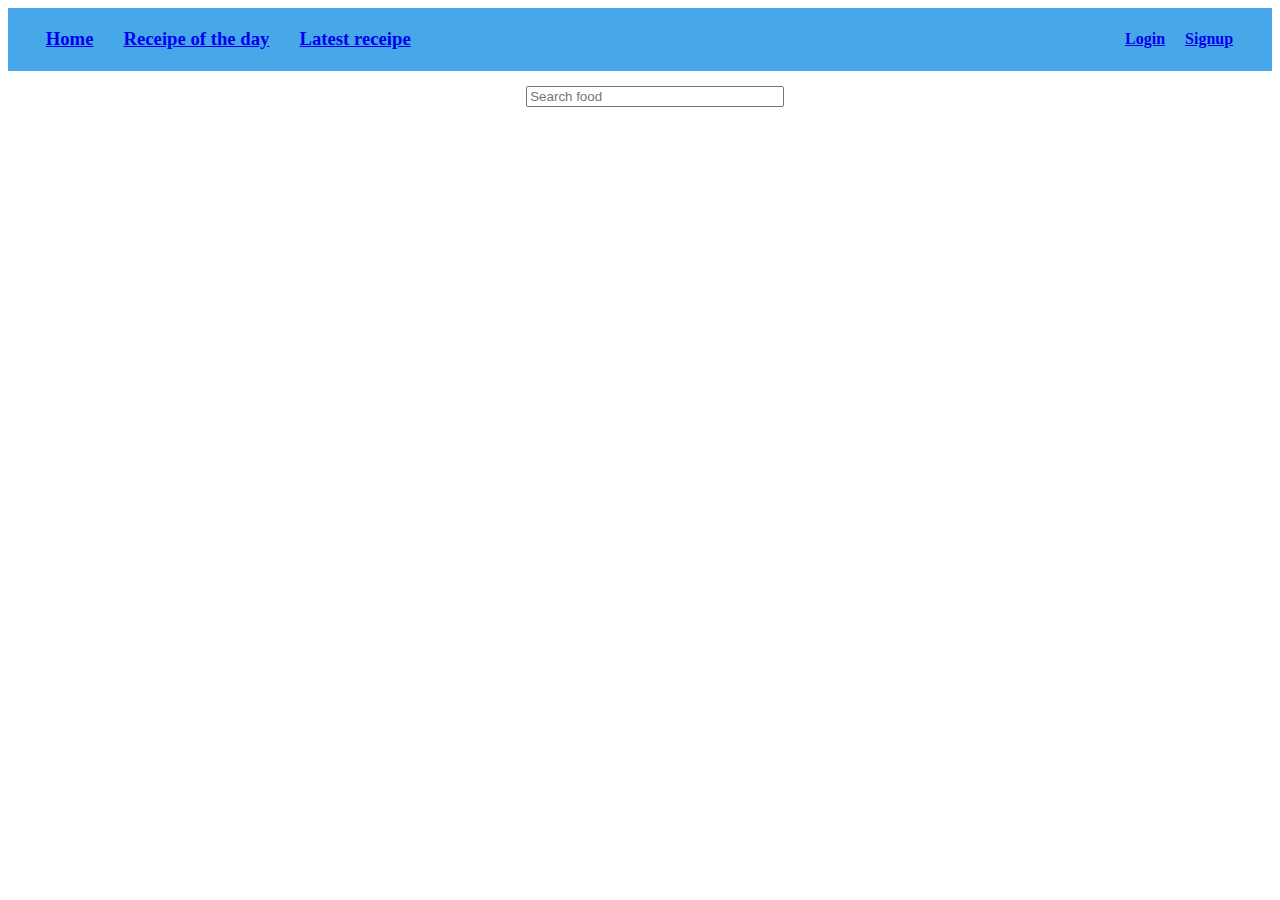
<file: index.html>
<!DOCTYPE html>
<html lang="en">
<head>
    <meta charset="UTF-8">
    <meta http-equiv="X-UA-Compatible" content="IE=edge">
    <meta name="viewport" content="width=device-width, initial-scale=1.0">
    <title>Food-receipe</title>

    <link rel="stylesheet" href="./styles/nav.css">
</head>
<body>
   <div id="container"></div>
   <div>
    <input  id="search_box" type="text " placeholder="Search food">
    <div id="search_results"></div>
    
   </div>
   <div id="maindiv"></div>
</body>
</html>

<!-- //debounce(search,2000) -->
<script type="module">

    let food_wait;
   
    import navbar from "./components/navbar.js"
    let container =document.getElementById("container")
    container.innerHTML =navbar()
    let search_res =document.getElementById("search_results")

    let search_box =document.getElementById('search_box')
    search_box.addEventListener("input",debounce)

      async function search(){
           let input_name =document.getElementById("search_box").value
          let url = `https://www.themealdb.com/api/json/v1/1/search.php?s=${input_name}`
          try{
            let res =await fetch(url);
            let data =await res.json()
            let x =data.meals
            //  allfood(x)
            showfood(x)
            console.log(x)
          }
          catch(err){
              console.log(err)
          }
      }
main()
async function main(){
          
          let url2 = `https://www.themealdb.com/api/json/v1/1/search.php?s=chicken`
          try{
            let res =await fetch(url2);
            let data =await res.json()
            let x =data.meals
              allfood(x)
            // showfood(x)
            console.log(x)
          }
          catch(err){
              console.log(err)
          }
      } 

     function showfood(el){
        search_res.innerText =null
        search_res.style.overflow ="Scroll"
        search_res.style.background="white"
        el.forEach((el) => {
            let div = document.createElement("div")
            div.style.cursor ="pointer"
             div.onclick =()=>{
                 getfood(el)
             }
            
            let name =document.createElement("p")
            name.textContent =el.strMeal

            div.append(name)
            search_res.append(div)
        });
     }
      let maindiv =document.getElementById("maindiv")
   function getfood(el){
       maindiv.innerText =null
       search_res.style.display="none"
       console.log(el)
    let div =document.createElement("div");
    div.style.background ="orange"
    div.style.padding ="7px"
     div.style.fontFamily ="cursive"

    let img =document.createElement("img");
    img.src  =el.strMealThumb 

    let name =document.createElement("p")
      name.textContent =el.strMeal
      let category =document.createElement("p")
      category.textContent = "Category : "+ el.strCategory
      
      div.append(img,name,category)
      maindiv.append(div)
   }


     function allfood(el){
        
        el.forEach((el)=>{
          let div =document.createElement("div")
          div.style.backgroundColor = "skyblue"
          div.style.padding ="9px"

          let img =document.createElement("img")
          img.src =el.strMealThumb

          let name =document.createElement("p")
          name.textContent = `Dish name : ${el.strMeal}`

          let area =document.createElement("p")
          area.textContent = `Area : ${el.strArea}`

          div.append(img,name,area)
          maindiv.append(div)
        })
     }
     function debounce(func,delay){
         if(food_wait){
             clearTimeout(food_wait)
         } 
         food_wait =setTimeout(()=>{
            search()
         },2000)
     }
</script>
</file>
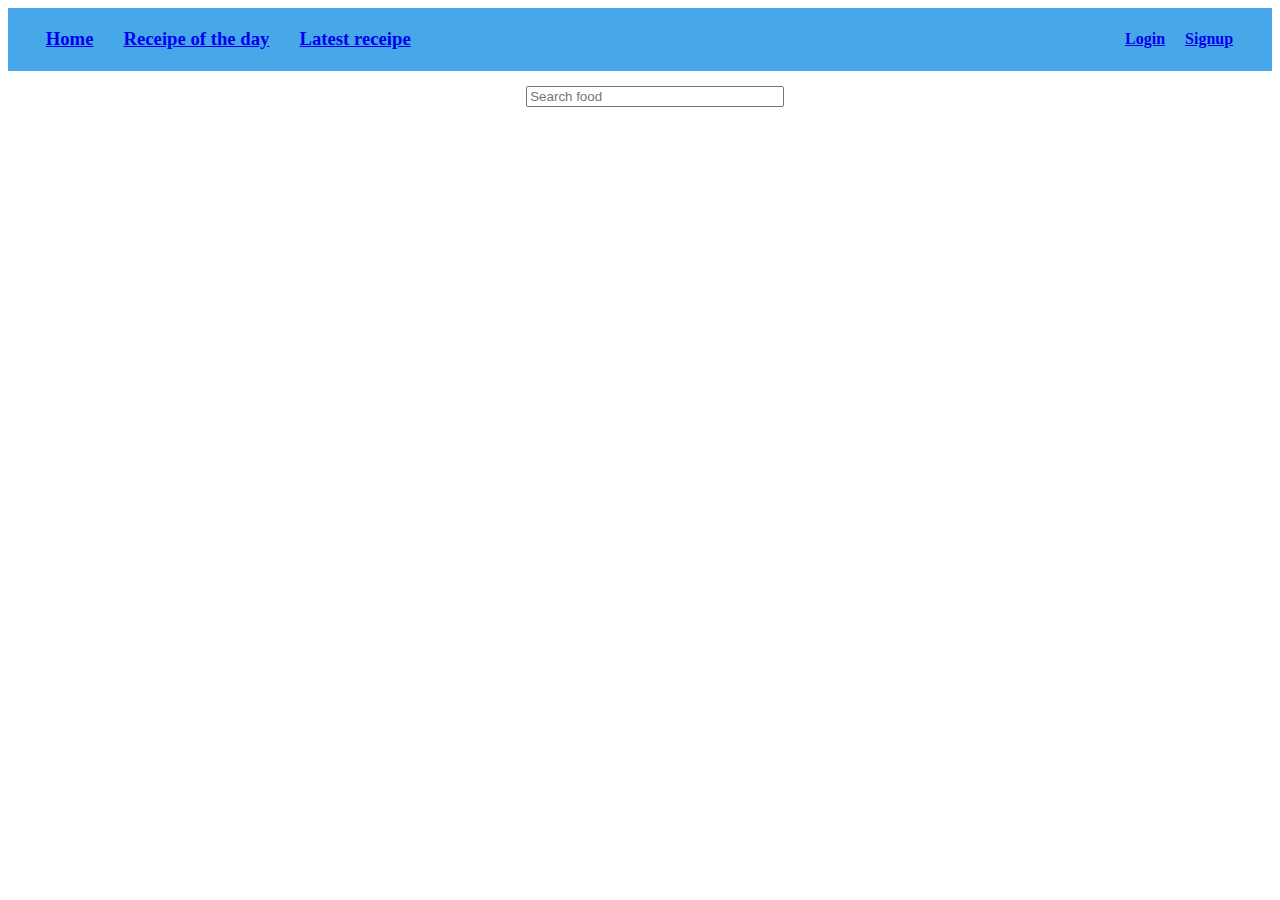
<file: home.html>
<!DOCTYPE html>
<html lang="en">
<head>
    <meta charset="UTF-8">
    <meta http-equiv="X-UA-Compatible" content="IE=edge">
    <meta name="viewport" content="width=device-width, initial-scale=1.0">
    <title>Document</title>

    <link rel="stylesheet" href="./styles/nav.css">
</head>
<body>
   <div id="container"></div>
   <div>
    <input  id="search_box" type="text " placeholder="Search food">
    <div id="search_results"></div>
    
   </div>
   <div id="maindiv"></div>
</body>
</html>

<!-- //debounce(search,2000) -->
<script type="module">

    let food_wait;
   
    import navbar from "./components/navbar.js"
    let container =document.getElementById("container")
    container.innerHTML =navbar()
    let search_res =document.getElementById("search_results")

    let search_box =document.getElementById('search_box')
    search_box.addEventListener("input",debounce)

      async function search(){
           let input_name =document.getElementById("search_box").value
          let url = `https://www.themealdb.com/api/json/v1/1/search.php?s=${input_name}`
          try{
            let res =await fetch(url);
            let data =await res.json()
            let x =data.meals
            //  allfood(x)
            showfood(x)
            console.log(x)
          }
          catch(err){
              console.log(err)
          }
      }
main()
async function main(){
          
          let url2 = `https://www.themealdb.com/api/json/v1/1/search.php?s=chicken`
          try{
            let res =await fetch(url2);
            let data =await res.json()
            let x =data.meals
              allfood(x)
            // showfood(x)
            console.log(x)
          }
          catch(err){
              console.log(err)
          }
      } 

     function showfood(el){
        search_res.innerText =null
        search_res.style.overflow ="Scroll"
        search_res.style.background="white"
        el.forEach((el) => {
            let div = document.createElement("div")
            div.style.cursor ="pointer"
             div.onclick =()=>{
                 getfood(el)
             }
            
            let name =document.createElement("p")
            name.textContent =el.strMeal

            div.append(name)
            search_res.append(div)
        });
     }
      let maindiv =document.getElementById("maindiv")
   function getfood(el){
       maindiv.innerText =null
       search_res.style.display="none"
       console.log(el)
    let div =document.createElement("div");
    div.style.background ="orange"
    div.style.padding ="7px"
     div.style.fontFamily ="cursive"

    let img =document.createElement("img");
    img.src  =el.strMealThumb 

    let name =document.createElement("p")
      name.textContent =el.strMeal
      let category =document.createElement("p")
      category.textContent = "Category : "+ el.strCategory
      
      div.append(img,name,category)
      maindiv.append(div)
   }


     function allfood(el){
        
        el.forEach((el)=>{
          let div =document.createElement("div")
          div.style.backgroundColor = "skyblue"
          div.style.padding ="9px"

          let img =document.createElement("img")
          img.src =el.strMealThumb

          let name =document.createElement("p")
          name.textContent = `Dish name : ${el.strMeal}`

          let area =document.createElement("p")
          area.textContent = `Area : ${el.strArea}`

          div.append(img,name,area)
          maindiv.append(div)
        })
     }
     function debounce(func,delay){
         if(food_wait){
             clearTimeout(food_wait)
         } 
         food_wait =setTimeout(()=>{
            search()
         },2000)
     }
</script>
</file>
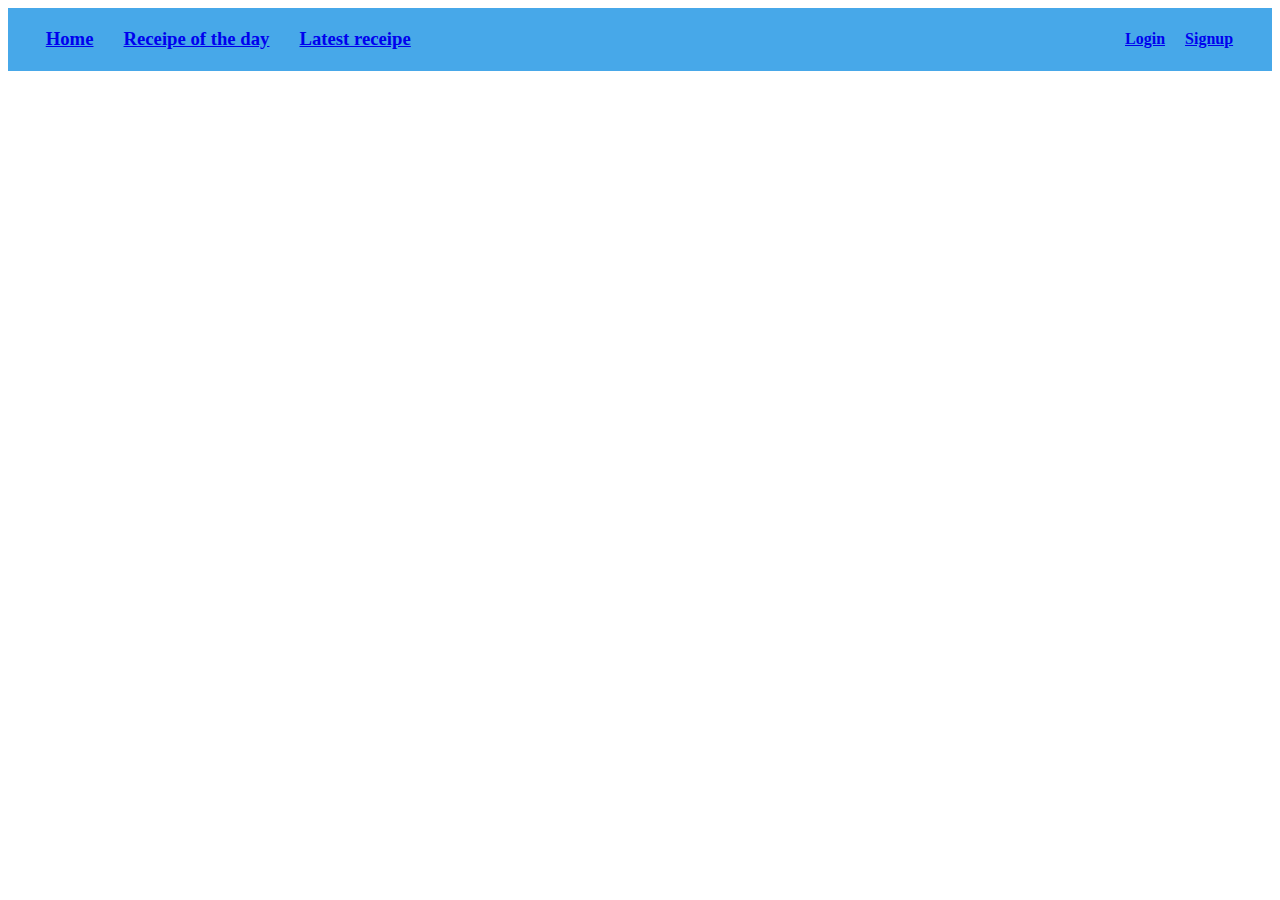
<file: latest.html>
<!DOCTYPE html>
<html lang="en">
<head>
    <meta charset="UTF-8">
    <meta http-equiv="X-UA-Compatible" content="IE=edge">
    <meta name="viewport" content="width=device-width, initial-scale=1.0">
    <title>Latest receipe</title>

    <link rel="stylesheet" href="./styles/nav.css">
</head>
<body>
   <div id="container"></div>
   <div id="latestfood"></div>
</body>
</html>

<script type="module">
    import navbar from "./components/navbar.js"
    let container =document.getElementById("container")
    container.innerHTML =navbar()

     let food = document.getElementById('latestfood')

     async function show(){
        let url = `https://www.themealdb.com/api/json/v1/1/filter.php?a=Indian`
        try{
             let res =await fetch(url)
             let data =await res.json()
              let data_arr =data.meals
              foodshow(data_arr)
           console.log('  data:',   data_arr)
        }
        catch(e){
            console.log('e:', e)
        }
     }
  show()
  function foodshow(el){
    el.forEach(({strMealThumb,strMeal} )=>{
        let div =document.createElement("div");

        let image =document.createElement("img")
        image.src = strMealThumb +"/preview"

        let h3 =document.createElement("p")
        h3.textContent=strMeal

        div.append(image,h3)
        food.append(div)
    })
  }
</script>
</file>
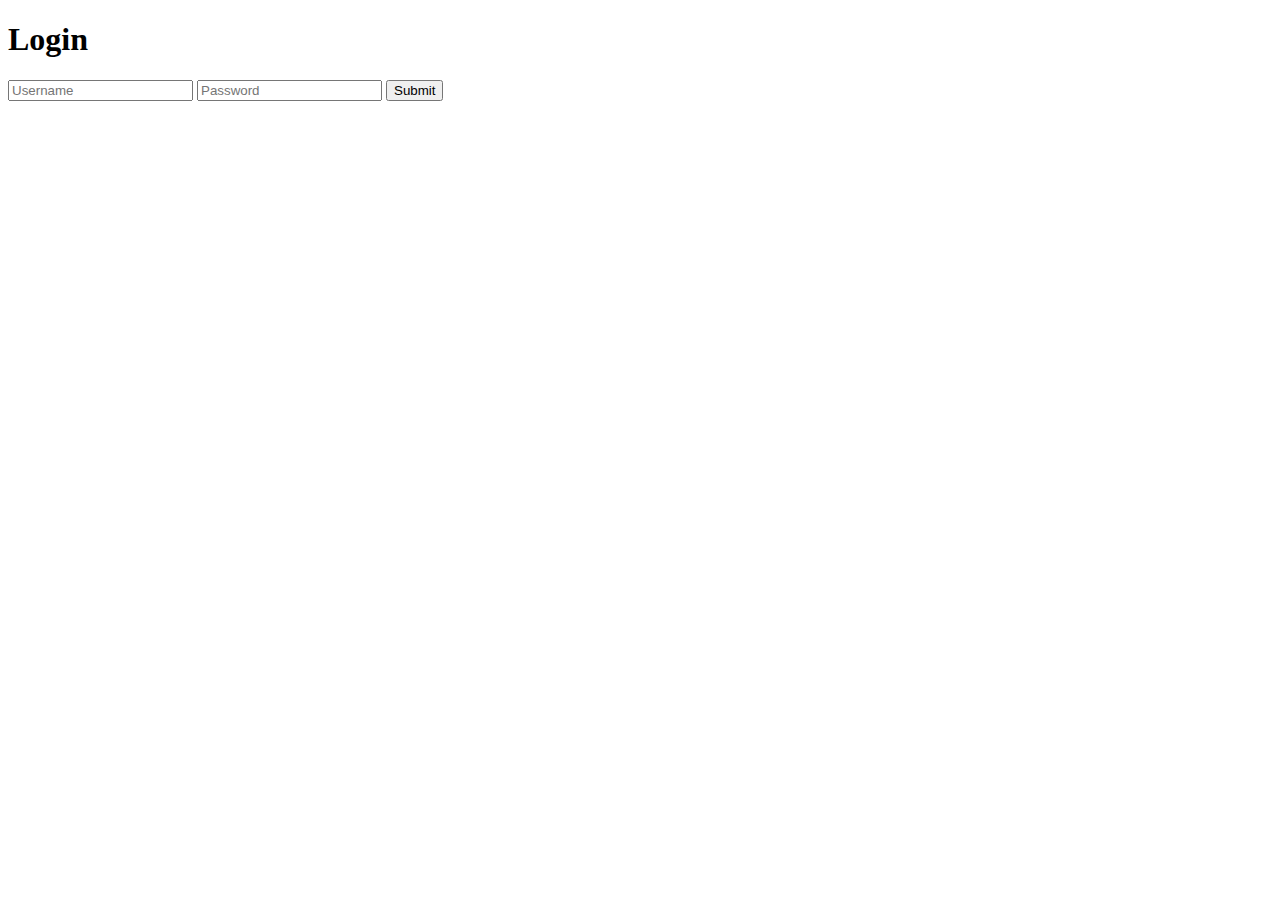
<file: login.html>
<!DOCTYPE html>
<html lang="en">
<head>
    <meta charset="UTF-8">
    <meta http-equiv="X-UA-Compatible" content="IE=edge">
    <meta name="viewport" content="width=device-width, initial-scale=1.0">
    <title>Document</title>
</head>
<body>
    <div>
        <form onsubmit="login(event)">
            <h1>Login</h1>
            <input id="username_login" type="text" placeholder="Username">
            <input id="password_login" type="password" placeholder="Password">
            <input type="submit">

        </form>
    </div>
</body>
</html>

<script>
     async function login(e){
     e.preventDefault();
    let login_data ={
       
        username : document.getElementById("username_login").value,
        password :document.getElementById("password_login").value,
    };

    login_data =JSON.stringify(login_data)

    let login_url =`https://masai-api-mocker.herokuapp.com/auth/login`;

     let response =await fetch(login_url,{
         method :"POST",

         body :login_data,

         headers :{
             "Content-Type" : "application/json"
         }
     });
     let data =await response.json();
     console.log(data);

     let username =document.getElementById("username_login").value;

     getUser(username,data.token);
 }

  async function getUser(username, token){
      let api = `https://masai-api-mocker.herokuapp.com/user/${username}`;

     let response =await fetch(api,{
         headers :{
             "Content-Type" : "application/json",
             Authorization :`Bearer ${token}`
         }
     });

     let data =await response.json();
     console.log(data)
  }
</script>
</file>
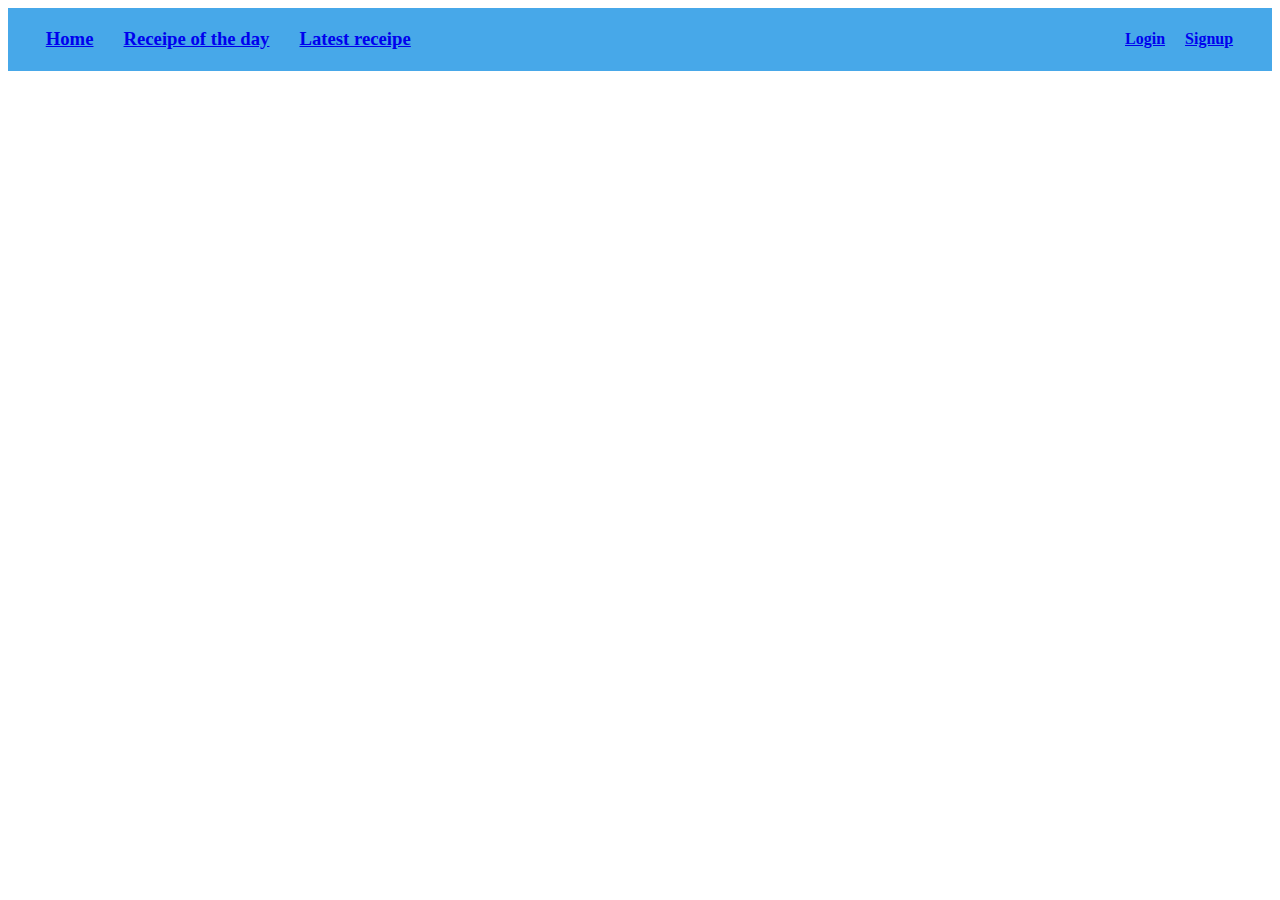
<file: receipe.html>
<!DOCTYPE html>
<html lang="en">
<head>
    <meta charset="UTF-8">
    <meta http-equiv="X-UA-Compatible" content="IE=edge">
    <meta name="viewport" content="width=device-width, initial-scale=1.0">
    <title>Receipe of the day</title>

    <link rel="stylesheet" href="./styles/nav.css">
</head>
<body>
   <div id="container"></div>
    <div id="random"></div>
</body>
</html>


<script type="module">
    import navbar from "./components/navbar.js"
    let container =document.getElementById("container")
    container.innerHTML =navbar()

    let random =document.getElementById("random")


    async function ran(){
        let url = 'https://www.themealdb.com/api/json/v1/1/random.php'
        try{
            let res =await fetch(url);
            let data =await res.json()
              let x =data.meals[0]
              randomdish(x)
            console.log(x)
        }
        catch(err){
            console.log(err)
        }
    }
    ran()

    function randomdish(el){
        let div =document.createElement("div")
          div.style.backgroundColor = "skyblue"
          div.style.padding ="19px"

          let img =document.createElement("img")
          img.src =el.strMealThumb

          let name =document.createElement("h3")
          name.textContent = `Dish name : ${el.strMeal}`
          name.style.color ="firebrick"

          let category =document.createElement("p")
          category.textContent = `Category : ${el.strCategory}`

          let area =document.createElement("p")
          area.textContent = `Area : ${el.strArea}`
          let inst =document.createElement("p")
          inst.textContent = `How to make : ${el.strInstructions}`

          div.append(img,name,category,area,inst)
          random.append(div)
    }
</script>
</file>
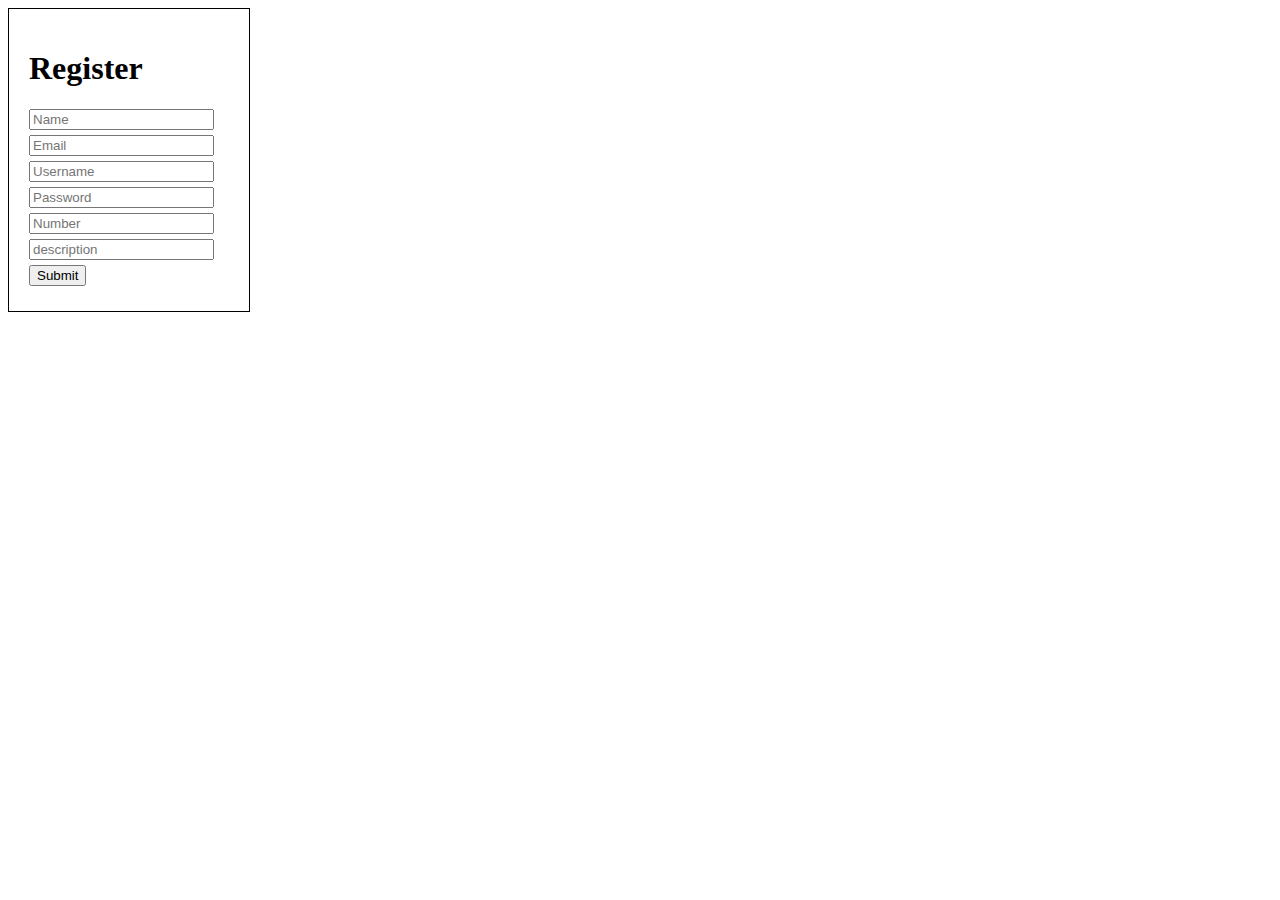
<file: signup.html>
<!DOCTYPE html>
<html lang="en">
<head>
    <meta charset="UTF-8">
    <meta http-equiv="X-UA-Compatible" content="IE=edge">
    <meta name="viewport" content="width=device-width, initial-scale=1.0">
    <title>Document</title>

    <style>
        #main{
            width: 200px;
            padding: 20px;
            border:  1px solid black;
        }
        input{
            margin-bottom: 5px;
        }
    </style>
</head>
<body>
    <div id="main">
        <form onsubmit="Register(event)">
            <h1>Register</h1>
            <input id="name" type="text" placeholder="Name">
            <input id="email" type="email" placeholder="Email">
            <input id="username" type="text" placeholder="Username">
            <input id="password" type="password" placeholder="Password">
            <input id="mobile" type="number" placeholder="Number">
              <input type="text" id="description" placeholder="description">

            <input type="submit">
        </form>
    </div>
 

</body>
</html>


<script>
    async function Register(e){

try{
    e.preventDefault()
    var register_data ={
       name :document.getElementById("name").value,
       email :document.getElementById("email").value,
       password :document.getElementById("password").value,
       username :document.getElementById("username").value,
       mobile :document.getElementById("mobile").value,
       description :document.getElementById("description").value,
  }
    register_data =JSON.stringify(register_data);
    console.log(register_data)
}
   catch(e){
       console.log(e)
   }
let reg_api = `https://masai-api-mocker.herokuapp.com/auth/register`

let response =await fetch(reg_api,{
    method:"POST",

    body:register_data,
    headers:{
        "Content-Type" :"application/json"
    }
});
 let data =await response.json();
 console.log(data)


}
</script>
</file>
<file: styles/nav.css>
#main{
    display :flex;
    padding-left: 3%;
    gap: 30px;
}
#nav{
    display: flex;
    justify-content: space-between;
    padding-right: 3%;
    border: 1px solid transparent;
    background: rgb(71, 168, 233);
    color: white;
    font-family: cursive;
}
#sign{
    display: flex;
    gap: 20px;
}
#search_box{
    margin-left: 41%;
    width: 250px;
    margin-top: 15px;
}
#search_results{
    border: 1px transparent black;
    padding-left: 10px;
    width: 250px;
    margin-left: 40.5%;
    height: 200px;
    position: absolute;
    /* background: white; */
}
#maindiv{
    display: grid;
    grid-template-columns: repeat(4,23%);
    grid-gap: 30px;
    grid-template-rows: 290px;
    padding: 2%;
}
img{
    width: 99%;
    height: 200px;
}
#random>div>img{
    height: 350px;
    width: 900px;
}
#random>div{
    font-family: cursive;
}
#latestfood{
    display: grid;
    grid-template-columns: repeat(3,30%);
    grid-gap: 30px;
    grid-template-rows: 310px;
    justify-content: center;
    margin: 10px;
   
}
#latestfood>div{
    background: skyblue;
    padding: 15px;
    font-family: cursive;
    color: firebrick;
    font-size: larger;
}
</file>
